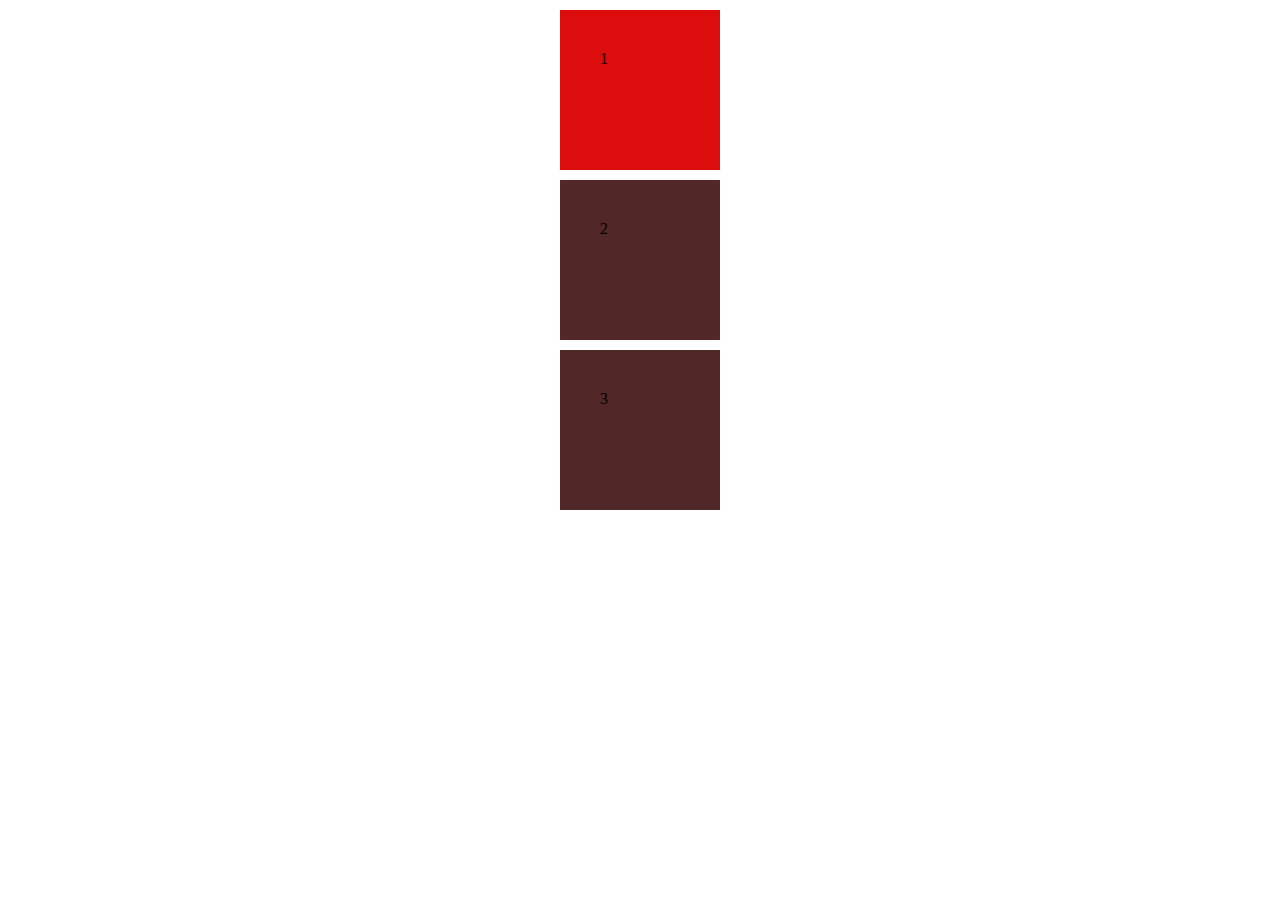
<file: index.html>
<html>
    <head>
        <title>
            hello world
        </title>
    </head>
    <link rel="stylesheet" href="style.css">
    <body>   
    <div id="class1">1</div>
    <div>2</div>    
    <div>3</div>    
     
</body>
    </html>
</file>
<file: style.css>
body{display: flex;
    justify-content: center;
    margin:5px;
    padding: 0px;
    align-items: center;
    flex-direction:column;
}

div{margin:5px;
    height:80px;
    width:80px;
      background-color: #522727;
    padding:40px;
    display:inline-block;
    align-items: center;
}
#class1{ background-color: #dd0d0d;


}
/*#wo{
    
    height:80px;
    width:80px;
    margin-left:0px;
    padding:40px;
   box-shadow:9px 9px 9px 9px rgb(224, 118, 118);
    display:inline-block;}


#kk{display: flex;
    justify-content: space-between;
    height:80px;
    width:80px;
    margin-left:0px;
    padding:40px;
   box-shadow:9px 9px 9px 9px rgb(224, 118, 118);
    display:inline-block;}
</file>
